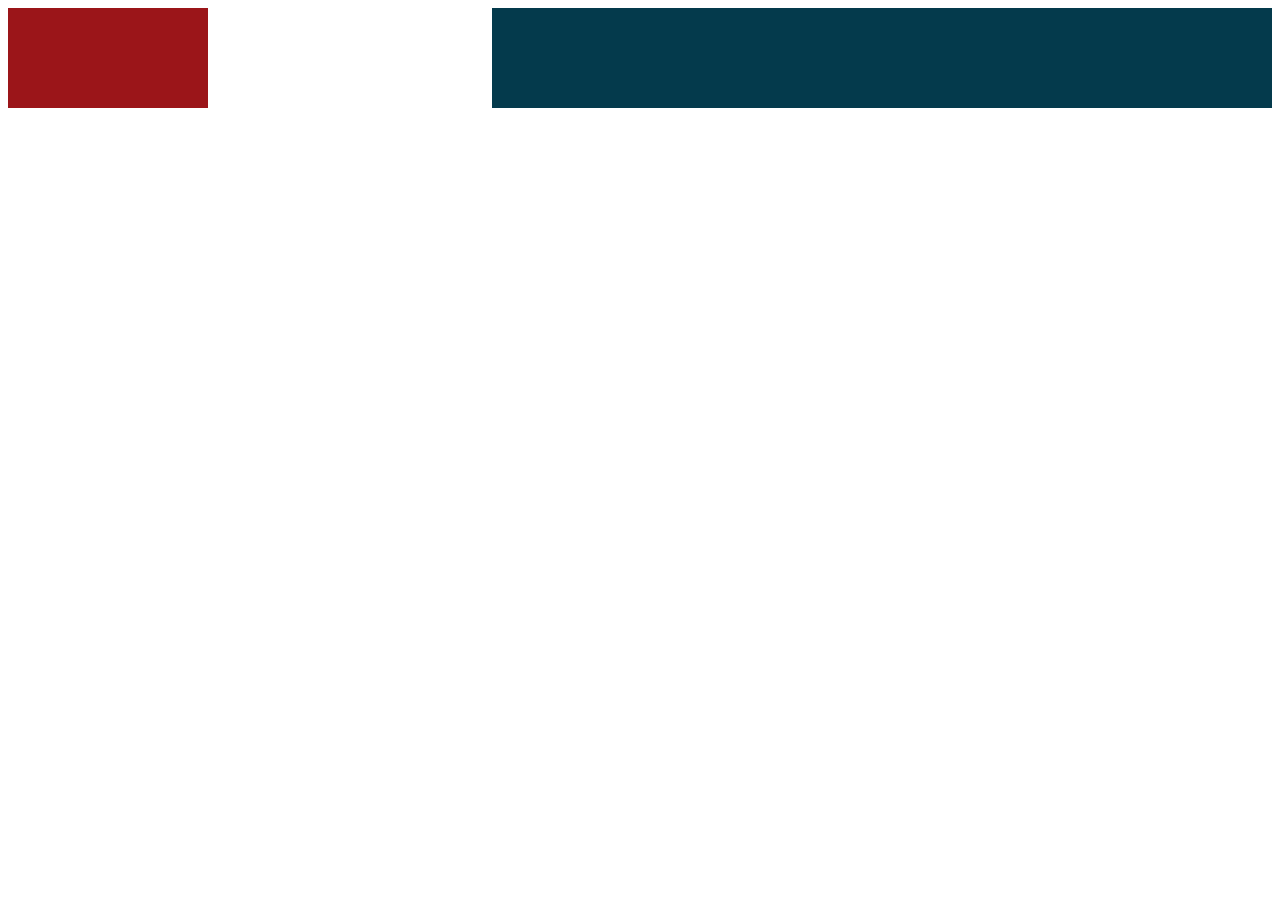
<file: index.html>
<!DOCTYPE html>
<html lang="pt-br">
<head>
    <meta charset="UTF-8">
    <meta name="viewport" content="width=, initial-scale=1.0">
    <link rel="stylesheet" type="text/css" href="estilo.css">
    <title>Document</title>
</head>
<body>
    <div id="topo "></div>
      <div id="logo"></div>
      <div id="menu"></div>
   </div>
   <div id=" banner"></div>
</body>
</html>
</file>
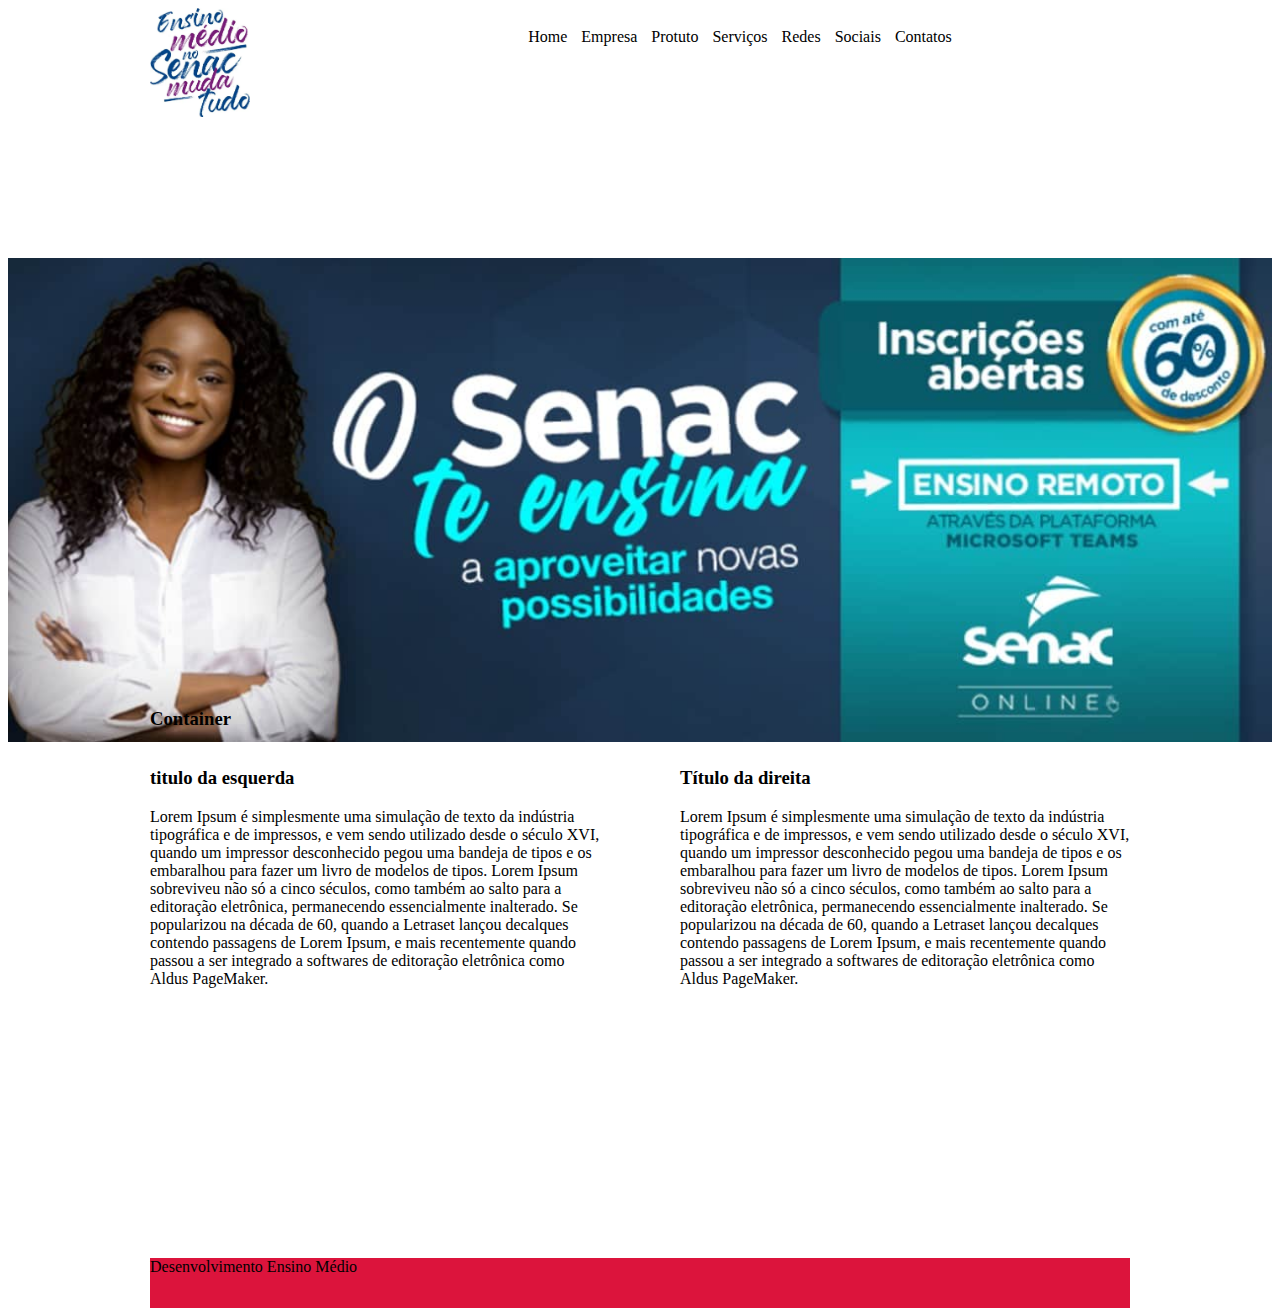
<file: atividade/index.html>
<!DOCTYPE html>
<html lang="en">
<head>
    <meta charset="UTF-8">
    <meta name="viewport" content="width=device-width, initial-scale=1.0">
    <link rel="stylesheet" href="estilo.css">
    <link rel="preconnect" href="https://fonts.googleapis.com">
    <link rel="preconnect" href="https://fonts.gstatic.com" crossorigin>
    <link href="https://fonts.googleapis.com/css2?family=Playfair+Display:ital,wght@0,400..900;1,400..900&display=swap" rel="stylesheet">
    <title>Document</title>
</head>
<body>
   <div id="topoContainer">
    <img src="01.webp" width="100">
    <div id="menu">
        <div class="espacoTopo"></div>
        <a href="index.html">Home</a>
        <a href="empresa.html">Empresa</a>
       <a href="produto.html">Protuto</a>
        <a href="servico.html">Serviços</a>
        <a href="redes.html">Redes Sociais</a>
        <a href="contato.html">Contatos</a>
    </div>
    </div>
    <div id="banner">
        <img src="02.jpg" width="100%">
    </div>
   <div id="conteudoSite">
    <h3>Container</h3>
    <div id="esquerda">
        <h3>titulo da esquerda</h3>
        <p>Lorem Ipsum é simplesmente uma simulação de texto da indústria tipográfica e de impressos, e vem sendo utilizado desde o século XVI, quando um impressor desconhecido pegou uma bandeja de tipos e os embaralhou para fazer um livro de modelos de tipos. Lorem Ipsum sobreviveu não só a cinco séculos, como também ao salto para a editoração eletrônica, permanecendo essencialmente inalterado. Se popularizou na década de 60, quando a Letraset lançou decalques contendo passagens de Lorem Ipsum, e mais recentemente quando passou a ser integrado a softwares de editoração eletrônica como Aldus PageMaker.</p>
    </div>
    <div id="direita">
        <h3>Título da direita</h3>
        <p>Lorem Ipsum é simplesmente uma simulação de texto da indústria tipográfica e de impressos, e vem sendo utilizado desde o século XVI, quando um impressor desconhecido pegou uma bandeja de tipos e os embaralhou para fazer um livro de modelos de tipos. Lorem Ipsum sobreviveu não só a cinco séculos, como também ao salto para a editoração eletrônica, permanecendo essencialmente inalterado. Se popularizou na década de 60, quando a Letraset lançou decalques contendo passagens de Lorem Ipsum, e mais recentemente quando passou a ser integrado a softwares de editoração eletrônica como Aldus PageMaker.</p>
    </div>
</div>
    <div id="rodape">Desenvolvimento Ensino Médio</div>
</body>
</html>
</file>
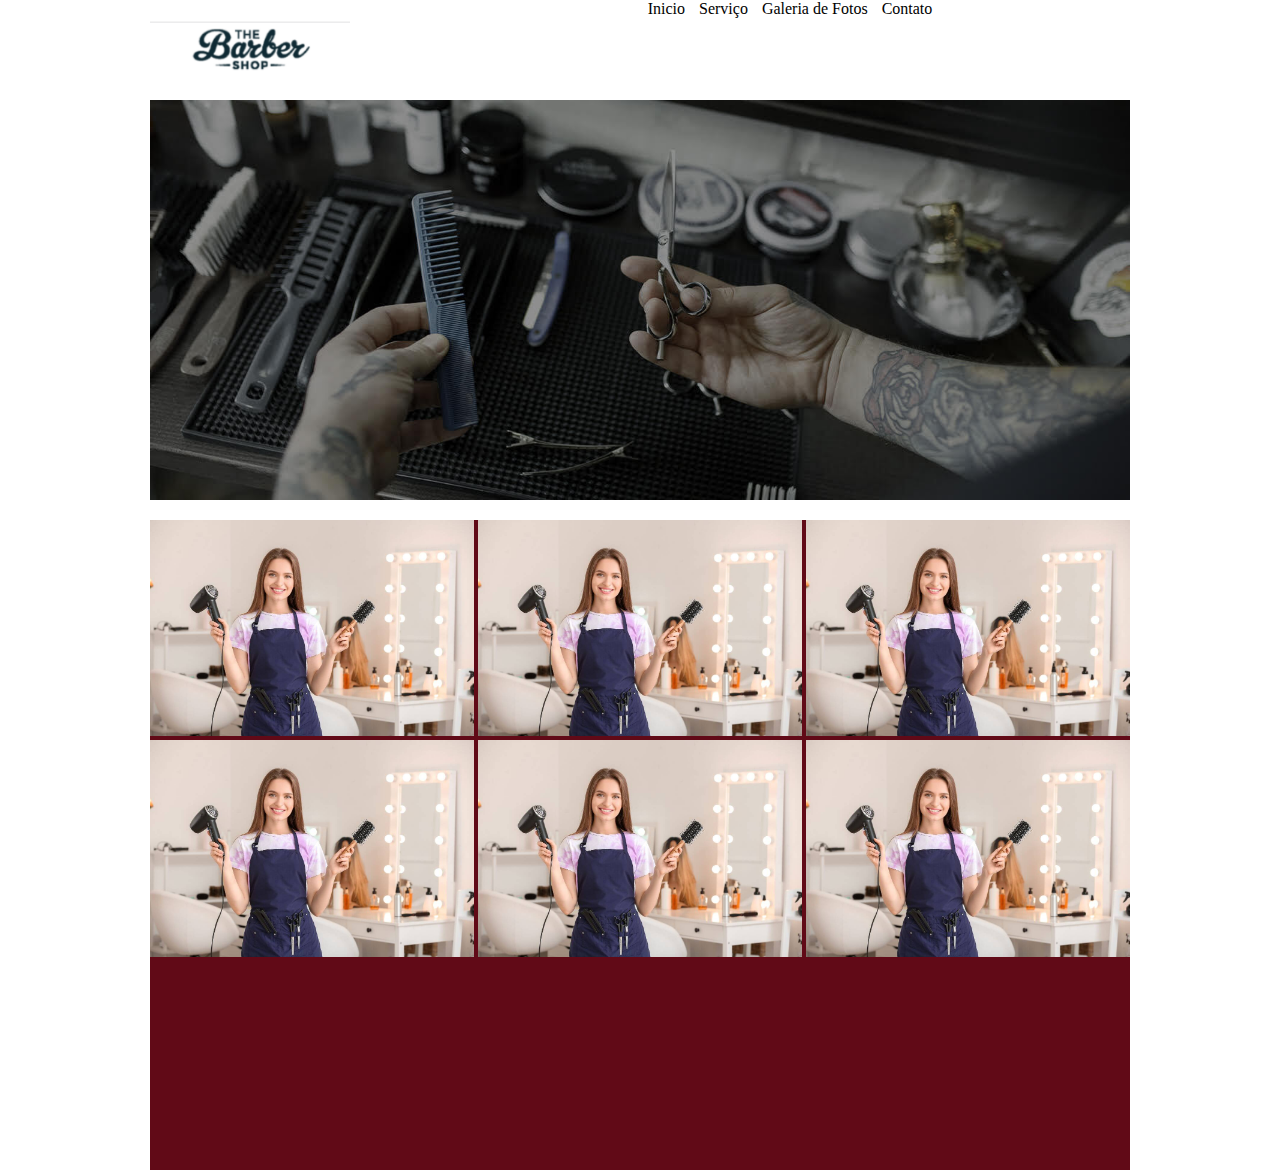
<file: aula3/index.html>
<!DOCTYPE html>
<html lang="en">
<head>
    <meta charset="UTF-8">
    <meta name="viewport" content="width=device-width, initial-scale=1.0">
    <link rel="stylesheet" href="estilo.css">
    <title>Document</title>
</head>
<body>
    <div id="topopor">
        <div id="topo">
        <div id="logo">
            <img src="logo.png" width="200px">
        </div>
        <div id="menu">
            <div id="espacoTopo"></div>
            <a href="inicio.html">Inicio</a>
            <a href="servicos.html">Serviço</a>
            <a class="espacogaleria" href="#">Galeria de Fotos</a>
            <a href="contato.html">Contato</a>
       
        </div>
    </div>
    </div>
    <div id="banner">
        <img src="banner.jpg" height="400px" width="100%">
    </div>
    <div id="galeria">
       <img src="cabeleireiro.jpg" width="324">
       <img src="cabeleireiro.jpg" width="324">
       <img src="cabeleireiro.jpg" width="324">
       <img src="cabeleireiro.jpg" width="324">
       <img src="cabeleireiro.jpg" width="324">
       <img src="cabeleireiro.jpg" width="324">
    </div>
</body>
</html>
</file>
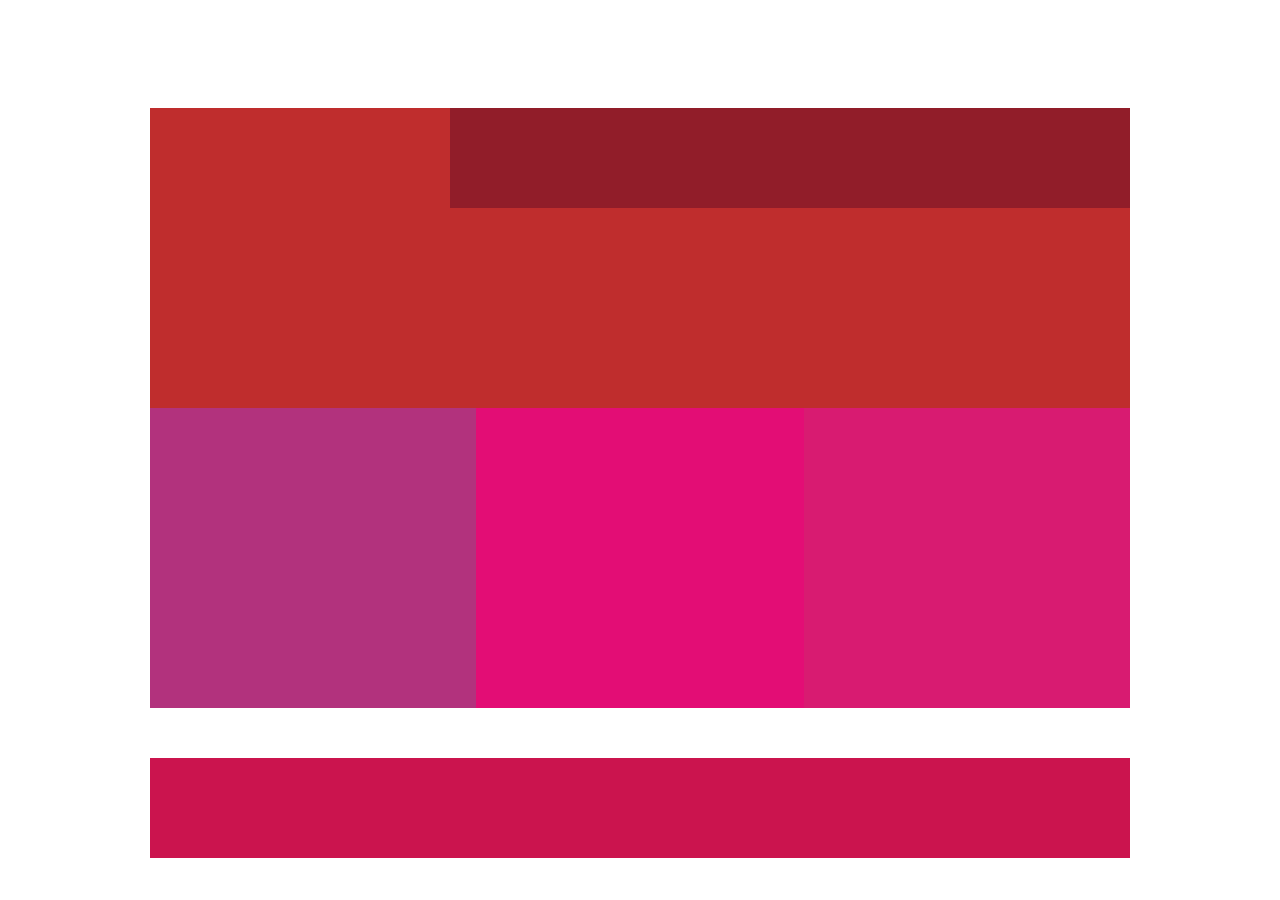
<file: atividade/atividade2 copy.html>
<!DOCTYPE html>
<html lang="en">
<head>
    <meta charset="UTF-8">
    <meta name="viewport" content="width=device-width, initial-scale=1.0">
    <link rel="stylesheet" href="atividade2.css">
    <title>Document</title>
</head>
<body>
    <div id="topo">
        <div id="logo"></div>
        <div id="menu"></div>
    </div>
    <div id="banner"></div>
    <div id="topomeio">
        <div id="direita"></div>
        <div id="meio"></div>
        <div id="esquerda"></div>
    </div>
    <div id="rodape"></div>
</body>
</html>
</file>
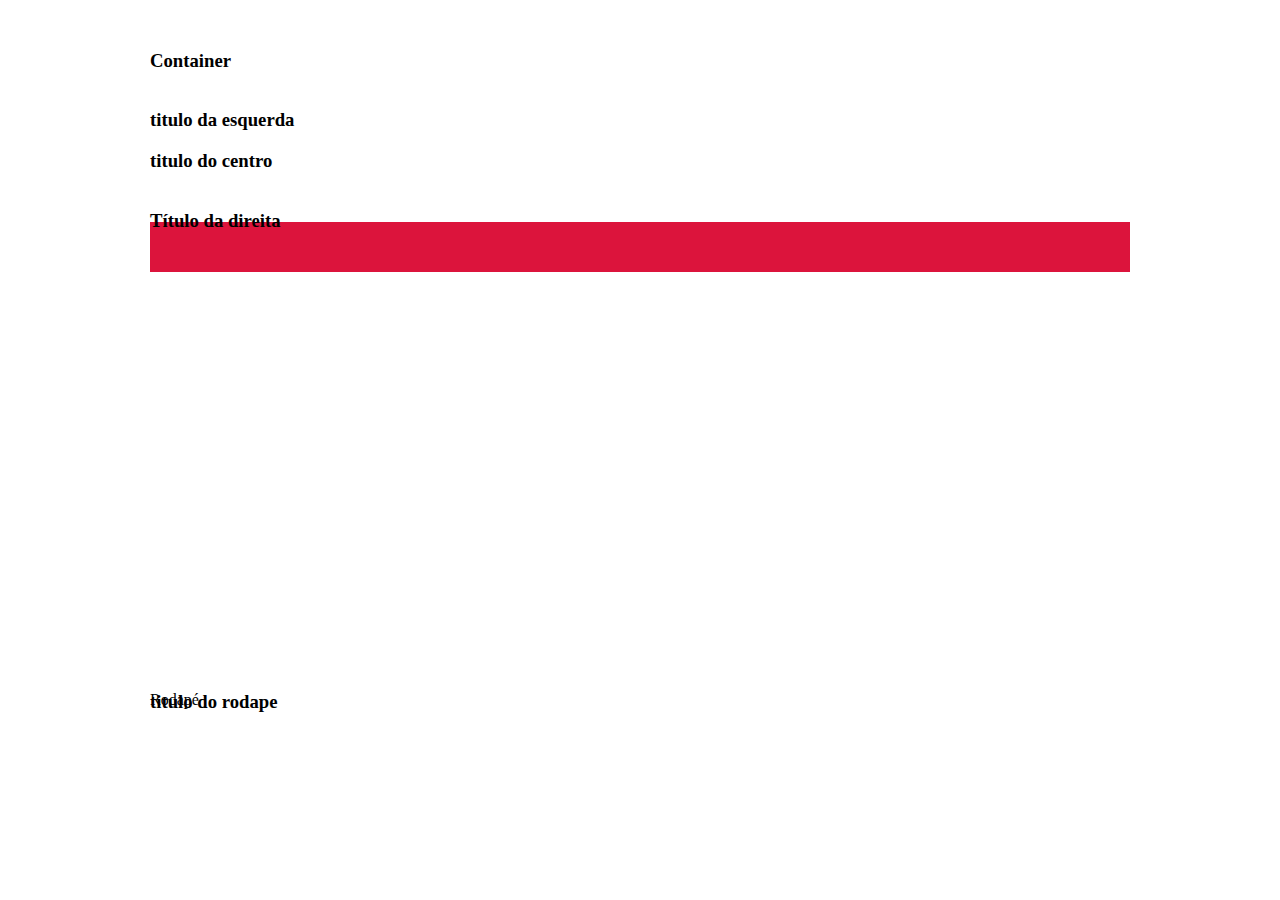
<file: atividade/atividade2.html>
<!DOCTYPE html>
<html lang="pt-br">
<head>
    <meta charset="UTF-8">
    <meta name="viewport" content="width=device-width, initial-scale=1.0">
    <link rel="stylesheet" href="estilo.css">
    <link rel="preconnect" href="https://fonts.googleapis.com">
    <link rel="preconnect" href="https://fonts.gstatic.com" crossorigin>
    <link href="https://fonts.googleapis.com/css2?family=Playfair+Display:ital,wght@0,400..900;1,400..900&display=swap" rel="stylesheet">
    <title>Document</title>
</head>
<body>
</div>
   <div id="conteudoSite">
    <h3>Container</h3>
    <div id="esquerda">
        <h3>titulo da esquerda</h3>
        <div id="centro">
            <h3>titulo do centro</h3>
        </div>
    <div id="direita">
        <h3>Título da direita</h3>
</div>
    <div id="rodape">Rodapé</div>
    <h3> titulo do rodape</h3>
</body>
</html>
</file>
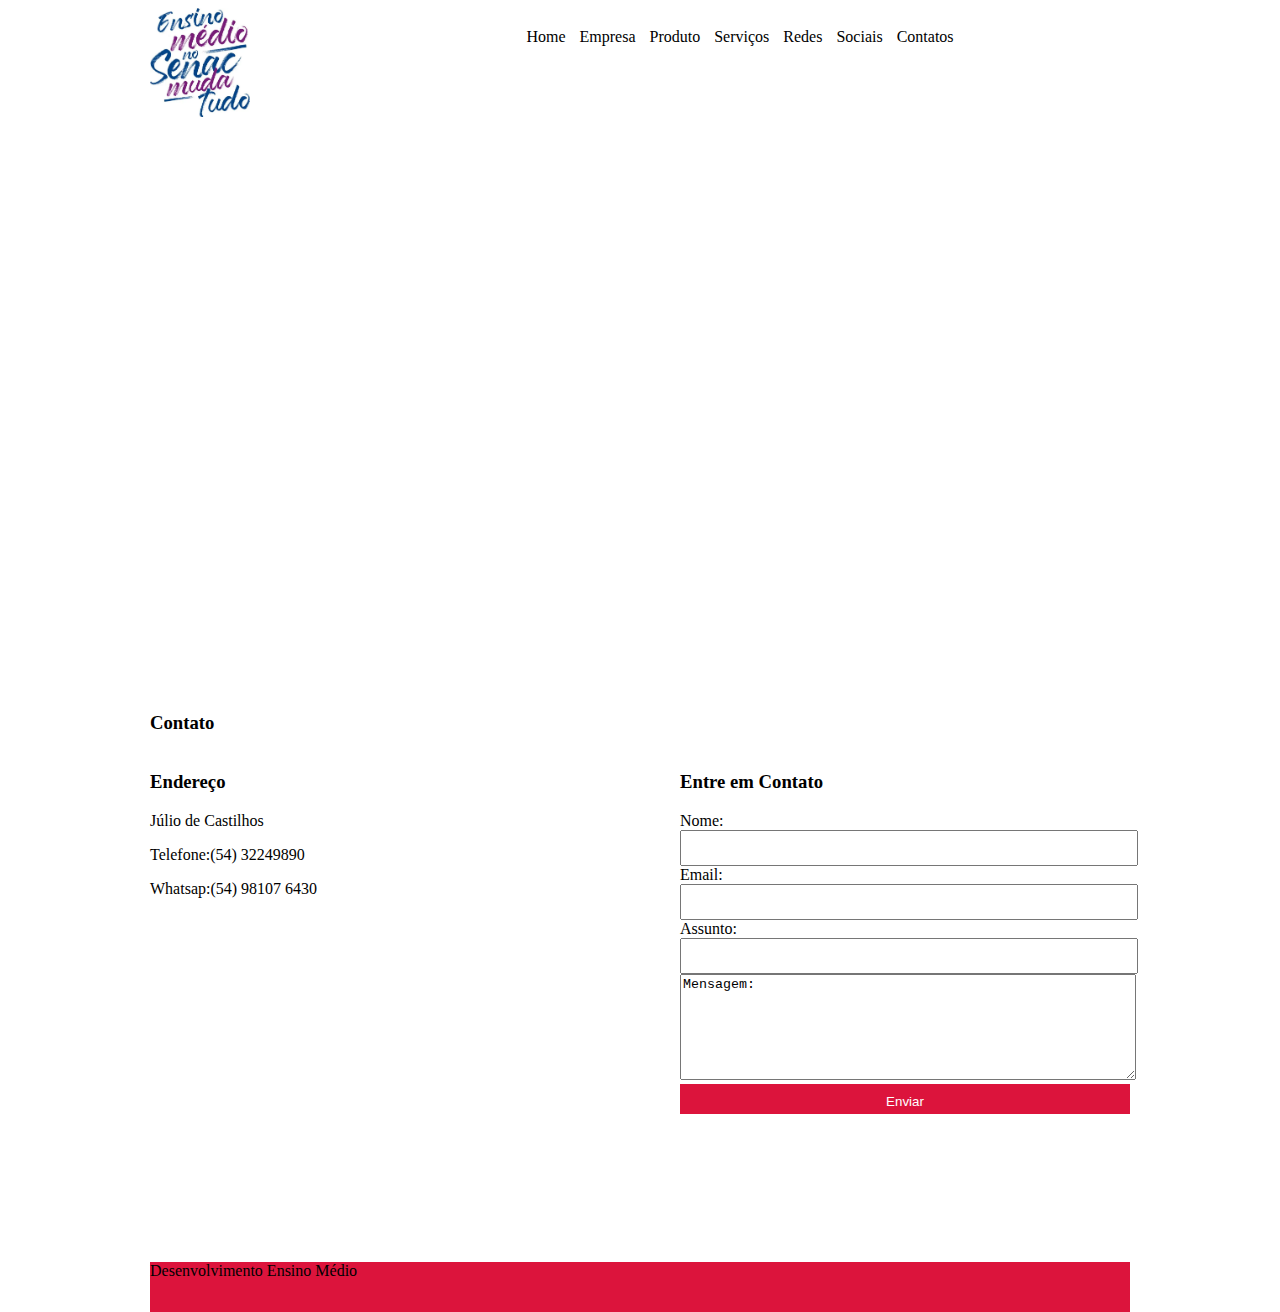
<file: atividade/contato.html>
<!DOCTYPE html>
<html lang="en">
<head>
    <meta charset="UTF-8">
    <meta name="viewport" content="width=device-width, initial-scale=1.0">
    <link rel="stylesheet" href="estilo.css">
    <link rel="preconnect" href="https://fonts.googleapis.com">
    <link rel="preconnect" href="https://fonts.gstatic.com" crossorigin>
    <link href="https://fonts.googleapis.com/css2?family=Playfair+Display:ital,wght@0,400..900;1,400..900&display=swap" rel="stylesheet">
    <title>Document</title>
</head>
<body>
   <div id="topoContainer">
    <img src="01.webp" width="100">
    <div id="menu">
        <div class="espacoTopo"></div>
        <a href="index.html">Home</a>
        <a href="empresa.html">Empresa</a>
       <a href="produto.html">Produto</a>
        <a href="servico.html">Serviços</a>
        <a href="redes.html">Redes Sociais</a>
        <a href="contato.html">Contatos</a>
    </div>
    <iframe src="https://www.google.com/maps/embed?pb=!1m18!1m12!1m3!1d3483.86771658802!2d-51.202096925680685!3d-29.168570175376257!2m3!1f0!2f0!3f0!3m2!1i1024!2i768!4f13.1!3m3!1m2!1s0x951ea3200efac6ed%3A0x7cd369232232c419!2sSenac%20Caxias%20do%20Sul!5e0!3m2!1spt-BR!2sbr!4v1756990723745!5m2!1spt-BR!2sbr" width="100%" height="450" style="border:0;" allowfullscreen="" loading="lazy" referrerpolicy="no-referrer-when-downgrade"></iframe>
   <div id="conteudoSite">
    <h3>Contato</h3>
    <div id="esquerda">
       <h3>Endereço</h3>
    <p>Júlio de Castilhos</p>
    <p>Telefone:(54) 32249890</p>
    <p>Whatsap:(54)  98107 6430</p>
    </div>
    <div id="direita">
        <h3>Entre em Contato</h3>
        Nome: <input class="input" type="text"/><br>
        Email: <input  class="input" type="email"/><br>
        Assunto: <input class="input" type="text"/><br>
        <textarea class="mensagem">Mensagem:</textarea><br>
        <input class= "botao" type="submit" value="Enviar" >
    </div>
</div>
    <div id="rodape">Desenvolvimento Ensino Médio</div>
</body>
</html>
</file>
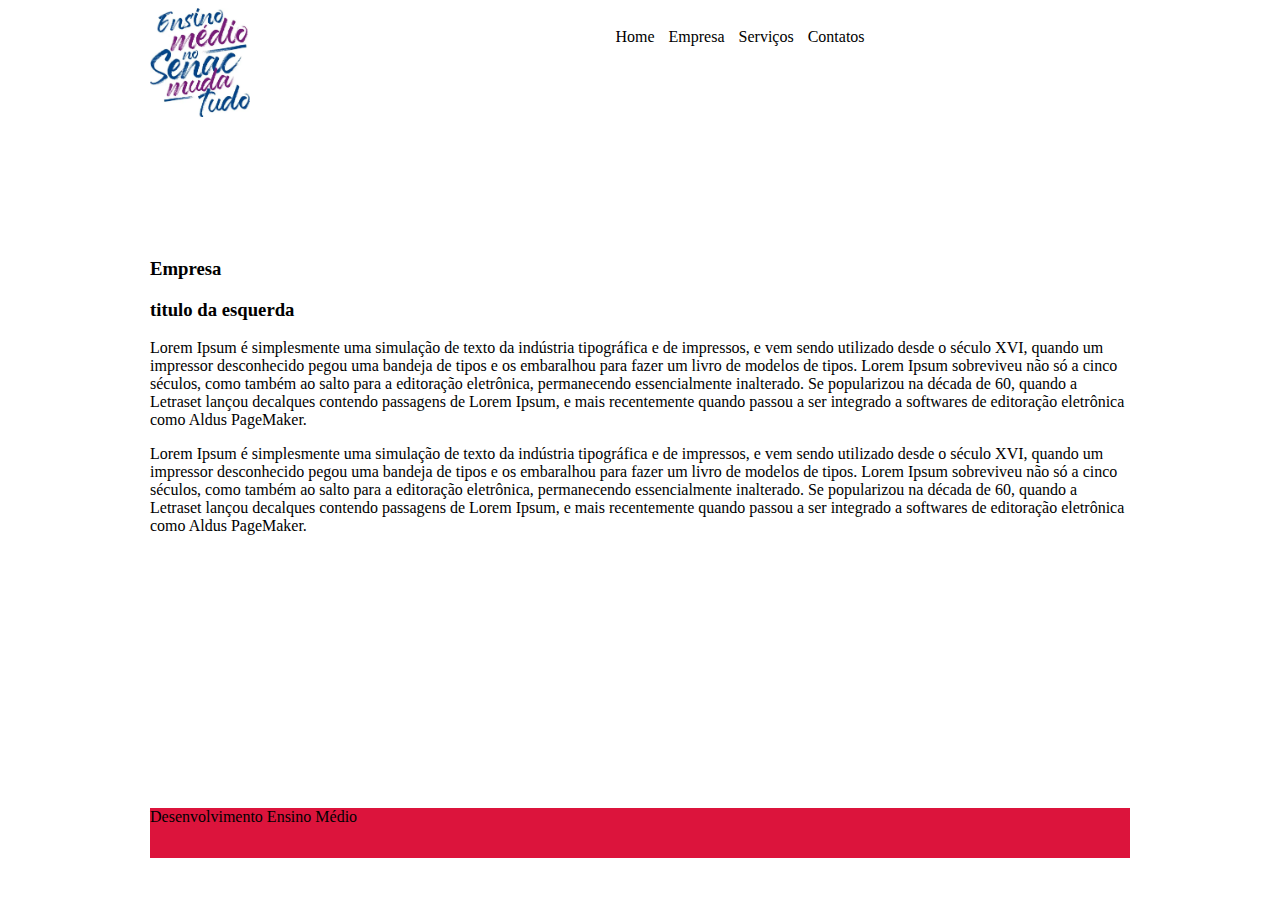
<file: atividade/empresa.html>
<!DOCTYPE html>
<html lang="en">
<head>
    <meta charset="UTF-8">
    <meta name="viewport" content="width=device-width, initial-scale=1.0">
    <link rel="stylesheet" href="estilo.css">
    <link rel="preconnect" href="https://fonts.googleapis.com">
    <link rel="preconnect" href="https://fonts.gstatic.com" crossorigin>
    <link href="https://fonts.googleapis.com/css2?family=Playfair+Display:ital,wght@0,400..900;1,400..900&display=swap" rel="stylesheet">
    <title>Document</title>
</head>
<body>
   <div id="topoContainer">
    <img src="01.webp" width="100">
    <div id="menu">
        <div class="espacoTopo"></div>
        <a href="index.html">Home</a>
        <a href="empresa.html">Empresa</a>
       <a href="produto.html"></a>
        <a href="servico.html">Serviços</a>
        <a href="contato.html">Contatos</a>
    </div>
    </div>
   <div id="conteudoSite">
    <h3>Empresa</h3>
    <h3>titulo da esquerda</h3>
    <p>Lorem Ipsum é simplesmente uma simulação de texto da indústria tipográfica e de impressos, e vem sendo utilizado desde o século XVI, quando um impressor desconhecido pegou uma bandeja de tipos e os embaralhou para fazer um livro de modelos de tipos. Lorem Ipsum sobreviveu não só a cinco séculos, como também ao salto para a editoração eletrônica, permanecendo essencialmente inalterado. Se popularizou na década de 60, quando a Letraset lançou decalques contendo passagens de Lorem Ipsum, e mais recentemente quando passou a ser integrado a softwares de editoração eletrônica como Aldus PageMaker.</p>
    <p>Lorem Ipsum é simplesmente uma simulação de texto da indústria tipográfica e de impressos, e vem sendo utilizado desde o século XVI, quando um impressor desconhecido pegou uma bandeja de tipos e os embaralhou para fazer um livro de modelos de tipos. Lorem Ipsum sobreviveu não só a cinco séculos, como também ao salto para a editoração eletrônica, permanecendo essencialmente inalterado. Se popularizou na década de 60, quando a Letraset lançou decalques contendo passagens de Lorem Ipsum, e mais recentemente quando passou a ser integrado a softwares de editoração eletrônica como Aldus PageMaker.</p>
</div>
    <div id="rodape">Desenvolvimento Ensino Médio</div>
</body>
</html>
</file>
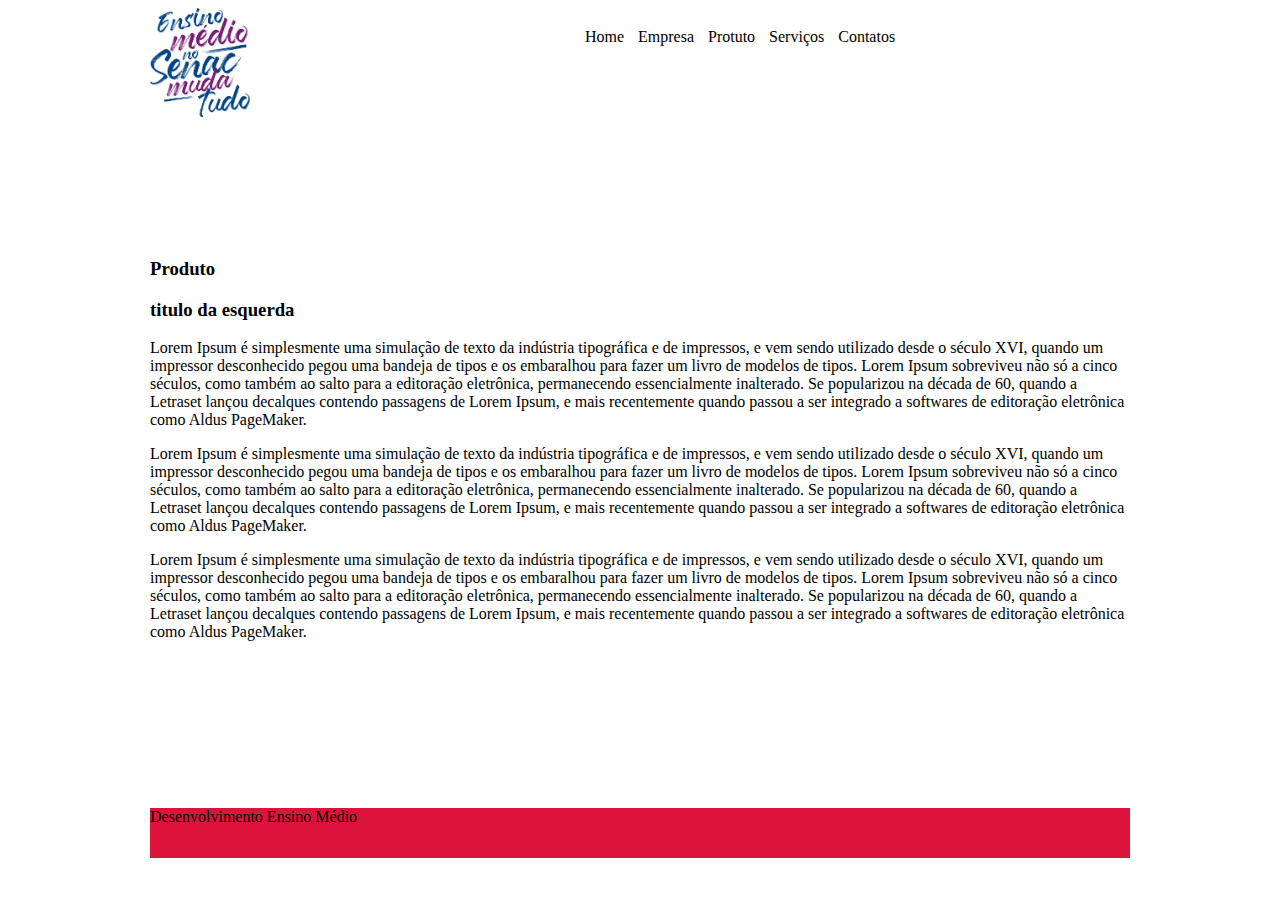
<file: atividade/produto.html>
<!DOCTYPE html>
<html lang="en">
<head>
    <meta charset="UTF-8">
    <meta name="viewport" content="width=device-width, initial-scale=1.0">
    <link rel="stylesheet" href="estilo.css">
    <link rel="preconnect" href="https://fonts.googleapis.com">
    <link rel="preconnect" href="https://fonts.gstatic.com" crossorigin>
    <link href="https://fonts.googleapis.com/css2?family=Playfair+Display:ital,wght@0,400..900;1,400..900&display=swap" rel="stylesheet">
    <title>Document</title>
</head>
<body>
   <div id="topoContainer">
    <img src="01.webp" width="100">
    <div id="menu">
        <div class="espacoTopo"></div>
        <a href="index.html">Home</a>
        <a href="empresa.html">Empresa</a>
       <a href="produto.html">Protuto</a>
        <a href="servico.html">Serviços</a>
        <a href="contato.html">Contatos</a>
    </div>
    </div>

 
   <div id="conteudoSite">
    <h3>Produto</h3>
        <h3>titulo da esquerda</h3>
        <p>Lorem Ipsum é simplesmente uma simulação de texto da indústria tipográfica e de impressos, e vem sendo utilizado desde o século XVI, quando um impressor desconhecido pegou uma bandeja de tipos e os embaralhou para fazer um livro de modelos de tipos. Lorem Ipsum sobreviveu não só a cinco séculos, como também ao salto para a editoração eletrônica, permanecendo essencialmente inalterado. Se popularizou na década de 60, quando a Letraset lançou decalques contendo passagens de Lorem Ipsum, e mais recentemente quando passou a ser integrado a softwares de editoração eletrônica como Aldus PageMaker.</p>
        <p>Lorem Ipsum é simplesmente uma simulação de texto da indústria tipográfica e de impressos, e vem sendo utilizado desde o século XVI, quando um impressor desconhecido pegou uma bandeja de tipos e os embaralhou para fazer um livro de modelos de tipos. Lorem Ipsum sobreviveu não só a cinco séculos, como também ao salto para a editoração eletrônica, permanecendo essencialmente inalterado. Se popularizou na década de 60, quando a Letraset lançou decalques contendo passagens de Lorem Ipsum, e mais recentemente quando passou a ser integrado a softwares de editoração eletrônica como Aldus PageMaker.</p>
        <p>Lorem Ipsum é simplesmente uma simulação de texto da indústria tipográfica e de impressos, e vem sendo utilizado desde o século XVI, quando um impressor desconhecido pegou uma bandeja de tipos e os embaralhou para fazer um livro de modelos de tipos. Lorem Ipsum sobreviveu não só a cinco séculos, como também ao salto para a editoração eletrônica, permanecendo essencialmente inalterado. Se popularizou na década de 60, quando a Letraset lançou decalques contendo passagens de Lorem Ipsum, e mais recentemente quando passou a ser integrado a softwares de editoração eletrônica como Aldus PageMaker.</p>
    </div>
    <div id="rodape">Desenvolvimento Ensino Médio</div>
</body>
</html>
</file>
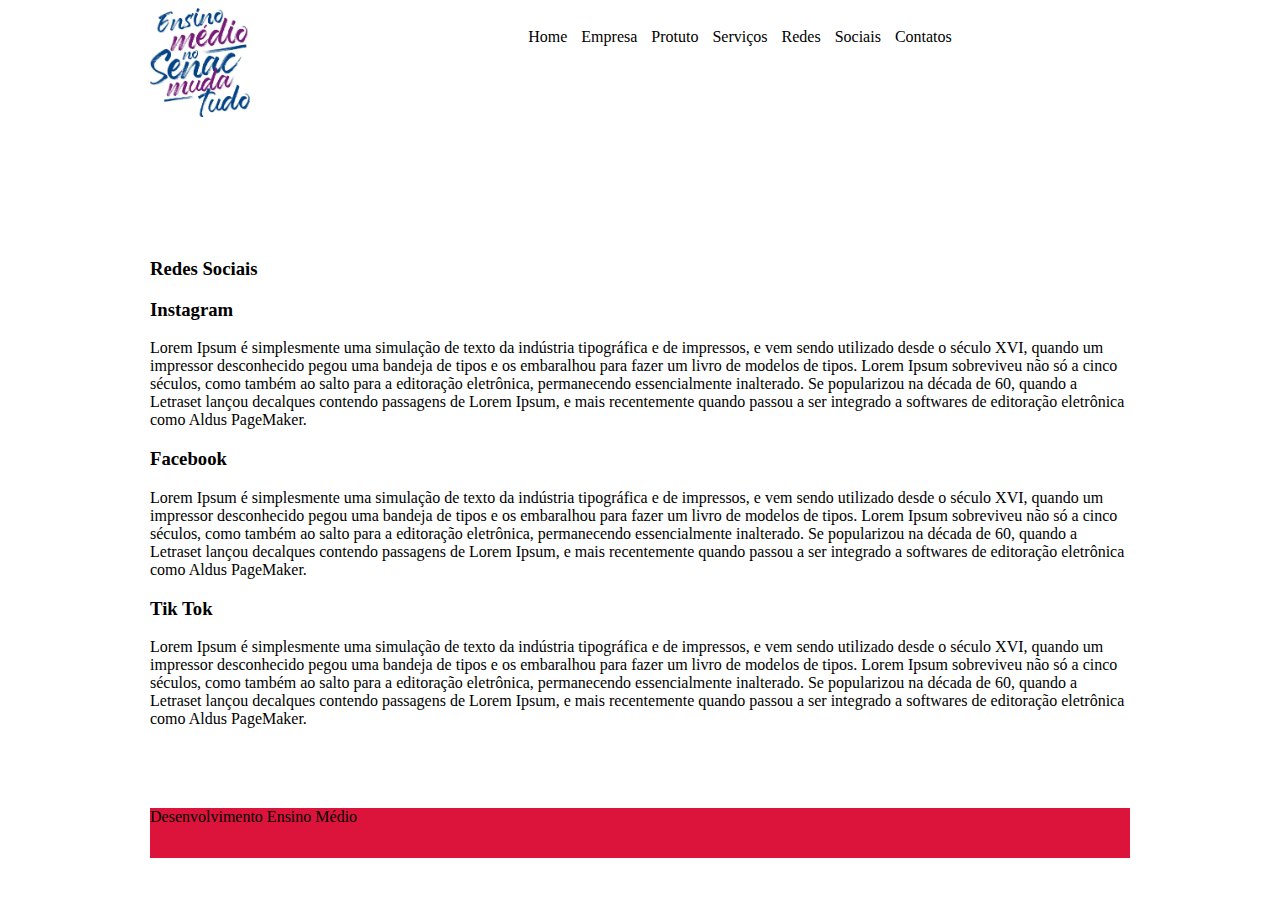
<file: atividade/redes.html>
<!DOCTYPE html>
<html lang="en">
<head>
    <meta charset="UTF-8">
    <meta name="viewport" content="width=device-width, initial-scale=1.0">
    <link rel="stylesheet" href="estilo.css">
    <link rel="preconnect" href="https://fonts.googleapis.com">
    <link rel="preconnect" href="https://fonts.gstatic.com" crossorigin>
    <link href="https://fonts.googleapis.com/css2?family=Playfair+Display:ital,wght@0,400..900;1,400..900&display=swap" rel="stylesheet">
    <title>Document</title>
</head>
<body>
   <div id="topoContainer">
    <img src="01.webp" width="100">
    <div id="menu">
        <div class="espacoTopo"></div>
        <a href="index.html">Home</a>
        <a href="empresa.html">Empresa</a>
       <a href="produto.html">Protuto</a>
        <a href="servico.html">Serviços</a>
        <a href="redes.html">Redes Sociais</a>
        <a href="contato.html">Contatos</a>
    </div>
    </div>
   <div id="conteudoSite">
    <h3>Redes Sociais</h3>
        <h3>Instagram</h3>
        <p>Lorem Ipsum é simplesmente uma simulação de texto da indústria tipográfica e de impressos, e vem sendo utilizado desde o século XVI, quando um impressor desconhecido pegou uma bandeja de tipos e os embaralhou para fazer um livro de modelos de tipos. Lorem Ipsum sobreviveu não só a cinco séculos, como também ao salto para a editoração eletrônica, permanecendo essencialmente inalterado. Se popularizou na década de 60, quando a Letraset lançou decalques contendo passagens de Lorem Ipsum, e mais recentemente quando passou a ser integrado a softwares de editoração eletrônica como Aldus PageMaker.</p>
       <h3>Facebook</h3> 
       <p>Lorem Ipsum é simplesmente uma simulação de texto da indústria tipográfica e de impressos, e vem sendo utilizado desde o século XVI, quando um impressor desconhecido pegou uma bandeja de tipos e os embaralhou para fazer um livro de modelos de tipos. Lorem Ipsum sobreviveu não só a cinco séculos, como também ao salto para a editoração eletrônica, permanecendo essencialmente inalterado. Se popularizou na década de 60, quando a Letraset lançou decalques contendo passagens de Lorem Ipsum, e mais recentemente quando passou a ser integrado a softwares de editoração eletrônica como Aldus PageMaker.</p>
       <h3> Tik Tok</h3>
       <p>Lorem Ipsum é simplesmente uma simulação de texto da indústria tipográfica e de impressos, e vem sendo utilizado desde o século XVI, quando um impressor desconhecido pegou uma bandeja de tipos e os embaralhou para fazer um livro de modelos de tipos. Lorem Ipsum sobreviveu não só a cinco séculos, como também ao salto para a editoração eletrônica, permanecendo essencialmente inalterado. Se popularizou na década de 60, quando a Letraset lançou decalques contendo passagens de Lorem Ipsum, e mais recentemente quando passou a ser integrado a softwares de editoração eletrônica como Aldus PageMaker.</p>
     
</div>
    <div id="rodape">Desenvolvimento Ensino Médio</div>
</body>
</html>
</file>
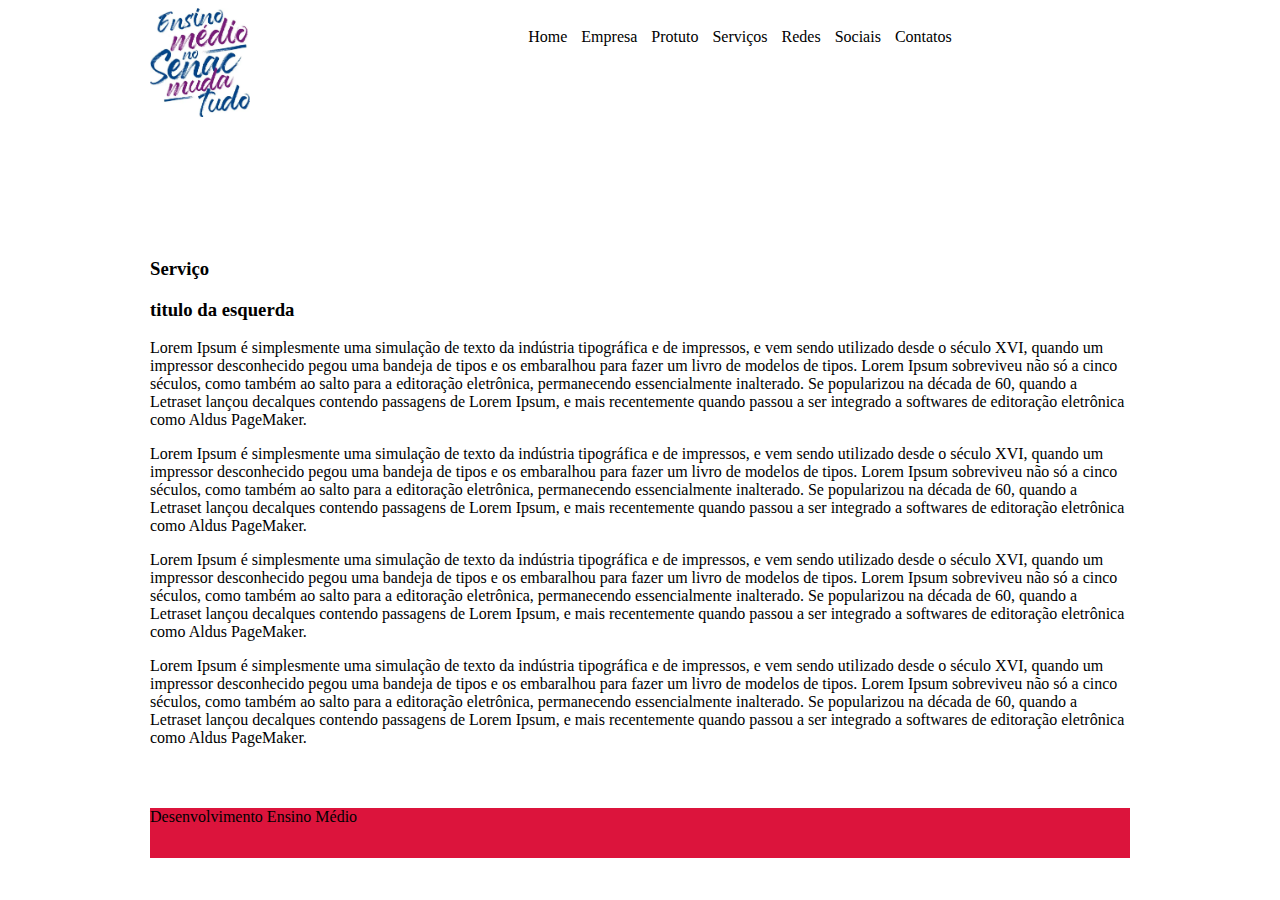
<file: atividade/servico.html>
<!DOCTYPE html>
<html lang="en">
<head>
    <meta charset="UTF-8">
    <meta name="viewport" content="width=device-width, initial-scale=1.0">
    <link rel="stylesheet" href="estilo.css">
    <link rel="preconnect" href="https://fonts.googleapis.com">
    <link rel="preconnect" href="https://fonts.gstatic.com" crossorigin>
    <link href="https://fonts.googleapis.com/css2?family=Playfair+Display:ital,wght@0,400..900;1,400..900&display=swap" rel="stylesheet">
    <title>Document</title>
</head>
<body>
   <div id="topoContainer">
    <img src="01.webp" width="100">
    <div id="menu">
        <div class="espacoTopo"></div>
        <a href="index.html">Home</a>
        <a href="empresa.html">Empresa</a>
       <a href="produto.html">Protuto</a>
        <a href="servico.html">Serviços</a>
        <a href="redes.html">Redes Sociais</a>
        <a href="contato.html">Contatos</a>
    </div>
    </div>
   <div id="conteudoSite">
    <h3>Serviço</h3>
        <h3>titulo da esquerda</h3>
        <p>Lorem Ipsum é simplesmente uma simulação de texto da indústria tipográfica e de impressos, e vem sendo utilizado desde o século XVI, quando um impressor desconhecido pegou uma bandeja de tipos e os embaralhou para fazer um livro de modelos de tipos. Lorem Ipsum sobreviveu não só a cinco séculos, como também ao salto para a editoração eletrônica, permanecendo essencialmente inalterado. Se popularizou na década de 60, quando a Letraset lançou decalques contendo passagens de Lorem Ipsum, e mais recentemente quando passou a ser integrado a softwares de editoração eletrônica como Aldus PageMaker.</p>
        <p>Lorem Ipsum é simplesmente uma simulação de texto da indústria tipográfica e de impressos, e vem sendo utilizado desde o século XVI, quando um impressor desconhecido pegou uma bandeja de tipos e os embaralhou para fazer um livro de modelos de tipos. Lorem Ipsum sobreviveu não só a cinco séculos, como também ao salto para a editoração eletrônica, permanecendo essencialmente inalterado. Se popularizou na década de 60, quando a Letraset lançou decalques contendo passagens de Lorem Ipsum, e mais recentemente quando passou a ser integrado a softwares de editoração eletrônica como Aldus PageMaker.</p>
        <p>Lorem Ipsum é simplesmente uma simulação de texto da indústria tipográfica e de impressos, e vem sendo utilizado desde o século XVI, quando um impressor desconhecido pegou uma bandeja de tipos e os embaralhou para fazer um livro de modelos de tipos. Lorem Ipsum sobreviveu não só a cinco séculos, como também ao salto para a editoração eletrônica, permanecendo essencialmente inalterado. Se popularizou na década de 60, quando a Letraset lançou decalques contendo passagens de Lorem Ipsum, e mais recentemente quando passou a ser integrado a softwares de editoração eletrônica como Aldus PageMaker.</p>
        <p>Lorem Ipsum é simplesmente uma simulação de texto da indústria tipográfica e de impressos, e vem sendo utilizado desde o século XVI, quando um impressor desconhecido pegou uma bandeja de tipos e os embaralhou para fazer um livro de modelos de tipos. Lorem Ipsum sobreviveu não só a cinco séculos, como também ao salto para a editoração eletrônica, permanecendo essencialmente inalterado. Se popularizou na década de 60, quando a Letraset lançou decalques contendo passagens de Lorem Ipsum, e mais recentemente quando passou a ser integrado a softwares de editoração eletrônica como Aldus PageMaker.</p>
    </div>
    <div id="rodape">Desenvolvimento Ensino Médio</div>
</body>
</html>
</file>
<file: estilo.css>
*body{
    margin: 0px;
    padding: 0px;
}
#topo{
    width: 980px;
    height: 100px;
    background-color: rgb(119, 17, 88);
    margin: auto;
}
#logo{
    width: 200px;
    height: 100px;
    background-color: rgb(155, 21, 25);
    float: left;
}
#menu{
    width: 780px;
    height: 100px;
    background-color: rgb(4, 58, 76);
    float: right;
}
#banner{
    width: 700px;
    height: 400px;
    background-color: rgb(5, 75, 119);
    margin: auto;
}
</file>
<file: atividade/estilo.css>
*body{
    margin: 0px;
    padding: 0px;
    font-family: "Playfair Display", serif;
}
#topoContainer{
    width: 980px;
    height: 200px;
    margin: auto;
    /*background-color: lightgreen;*/
}
#logo{
    width: 100px;
    height: 100px;
    float: left;
    /*background-color: lightgreen;*/
}
#menu{
    width: 780px;
    height: 200px;
    float: right;
    /*background-color: green;*/
    text-align: center;
    word-spacing: 10px;
}
#menu a {
    color: black;
    text-decoration: none;
}
#menu a:hover{
    color: blueviolet;
}
.espacoTopo{
    padding-top: 20px;
}
#banner{
    width: 100%;
    height: 400px;
    /*background-color: rebeccapurple;*/
    margin: auto;
    margin-top: 50px;
}
#conteudoSite{
    width: 980px;
    height: 500px;
    background-color: rgb(255, 255, 255);
    margin: auto;
    margin-top: 50px;
}
#esquerda{
    width: 450px;
    height:500px;
    float: left;
   /* background-color: rgb(250, 56, 147);*/
}
#direita{
    width: 450px;
    height: 500px;
    float: right;
    /*background-color: rgb(190, 54, 135);*/
}
#rodape{
    width: 980px;
    height: 50px;
   background-color: crimson;
    margin: auto;
    margin-top: 50px;
}
.input {
  width: 100%;
  height: 30px;
}
.mensagem{
    width: 100%;
    height: 100px;
}
.botao{
    width: 100%;
    height: 30px;
    border: none;
    padding: 10px;
    background-color: crimson;
    color:white
}
</file>
<file: aula3/estilo.css>
* body{
    margin: 0px;
    padding: 0px;
}
#topopor{
    width: 100%;
    height: 100px;
}
#topo{
    width: 980px;
    height: 100px;
    margin: auto;
}
#logo{
    width: 200px;
    height: 100px;
    float: left;
}
#menu{
    width: 680px;
    height: 100px;
    float: right;
    text-align: center;
    word-spacing: 10px;
}
#menu a{
    color: black;
    text-decoration: none;
}
#menu a :hover{
    color: blueviolet;
}
.espacoTopo{
    margin-top: 40px;
}
#banner{
    width: 980px;
    height: 400px;
    margin: auto;
    background-color: rgb(130, 0, 41);
}
#galeria{
    width: 980px;
    height: 650px;
    background-color: rgb(97, 10, 23);
    margin: auto;
    clear: both;
    margin-top: 20px;
}
.espacoMenu{
    word-wrap: 2px;
}
.espacogaleria{
    word-spacing: 0px;
}
</file>
<file: atividade/atividade2.css>
*body{
    margin: 0px;
    height: 0px;
}
#topo{
    width: 980px;
    height: 100px;
    margin: auto;
}
#logo{
    width: 200px;
    height: 100px;
    background-color:crimson
    float: left;
}
#menu{
    width: 680px;
    height: 100px;
    background-color: rgb(145, 29, 41);
    float: right;
}
#banner{
    width: 980px;
    height: 300px;
    background-color: rgb(191, 45, 45);
    margin: auto;
}
#topomeio{
    width: 980px;
    height: 300px;
    margin: auto;
}
#direita{
    width: 326px;
    height: 300px;
    float: left;
    background-color: rgb(178, 50, 125);
}
#meio{
    width: 328px;
    height: 300px;
    float: left;
    background-color: rgb(227, 13, 117);
}
#esquerda{
    width: 326px;
    height: 300px;
    float: left;
    background-color: rgb(216, 27, 113);
}
#rodape{
    width: 980px;
    height: 100px;
   background-color: rgb(203, 20, 78);
    margin: auto;
    margin-top: 50px;
}
</file>
